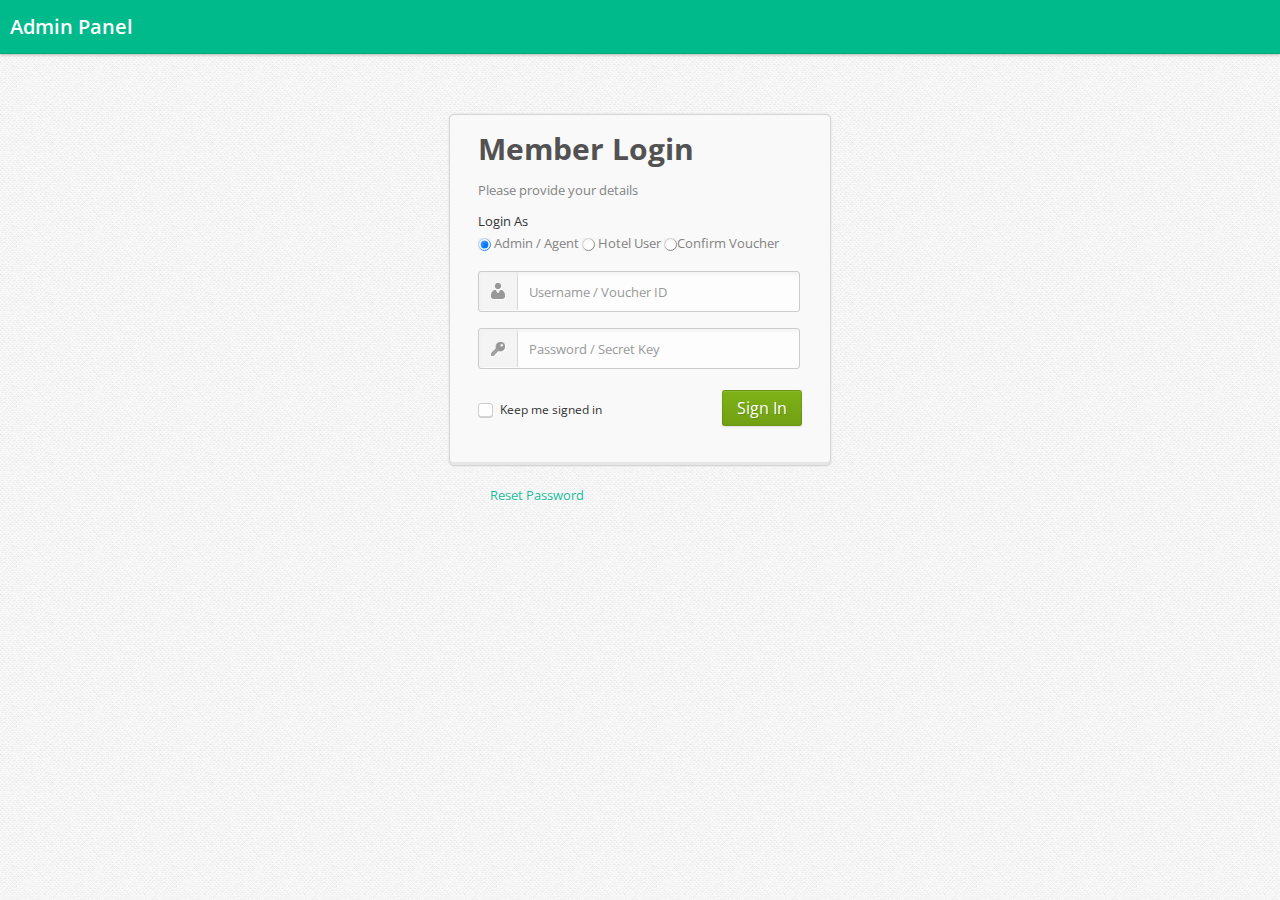
<file: backoffice/index.html>
<!DOCTYPE html>
<html lang="en">
  
<head>
    <meta charset="utf-8">
    <title>Admin Panel</title>

	<meta name="viewport" content="width=device-width, initial-scale=1.0, maximum-scale=1.0, user-scalable=no">
    <meta name="apple-mobile-web-app-capable" content="yes"> 
    
<link href="css/bootstrap.min.css" rel="stylesheet" type="text/css" />
<link href="css/bootstrap-responsive.min.css" rel="stylesheet" type="text/css" />

<link href="css/font-awesome.css" rel="stylesheet">
    <link href="http://fonts.googleapis.com/css?family=Open+Sans:400italic,600italic,400,600" rel="stylesheet">
    
<link href="css/style.css" rel="stylesheet" type="text/css">
<link href="css/pages/signin.css" rel="stylesheet" type="text/css">

</head>

<body>
	
	<div class="navbar navbar-fixed-top">
	
	<div class="navbar-inner">
		
		<div class="container">
			
			<a class="btn btn-navbar" data-toggle="collapse" data-target=".nav-collapse">
				<span class="icon-bar"></span>
				<span class="icon-bar"></span>
				<span class="icon-bar"></span>
			</a>
			
			<a class="brand" href="index.html">
				 Admin Panel			
			</a>		
			
				
	
		</div> <!-- /container -->
		
	</div> <!-- /navbar-inner -->
	
</div> <!-- /navbar -->



<div class="account-container">
	
	<div class="content clearfix">
		
		<form id="form" method="post">
		
			<h1>Member Login</h1>		
			
			<div class="login-fields">
				
				<p>Please provide your details</p>
				<div class="field">
					<label for="loginas" style="display: inline;margin-right: 10px;">Login As</label><br>
<input type="radio" id="log1" name="loginas" value="A"  class="login username-field" checked> Admin / Agent </input>
<input type="radio" id="log2" name="loginas" value="H"  class="login username-field"> Hotel User </input>
<input type="radio" id="log3" name="loginas" value="C"  class="login username-field">Confirm Voucher </input>				
				</div>
				<div class="field">
					<label for="username">Username</label>
					<input type="text" id="username" name="username" value="" placeholder="Username / Voucher ID" class="login username-field" />
				</div> <!-- /field -->
				
				<div class="field">
					<label for="password">Password:</label>
					<input type="password" id="password" name="password" value="" placeholder="Password / Secret Key" class="login password-field"/>
				</div> <!-- /password -->
				
			</div> <!-- /login-fields -->
			
			<div class="login-actions">
				
				<span class="login-checkbox">
					<input id="Field" name="Field" type="checkbox" class="field login-checkbox" value="First Choice" tabindex="4" />
					<label class="choice" for="Field">Keep me signed in</label>
				</span>
									
				<input type="submit" class="button btn btn-success btn-large" value="Sign In">
				
			</div> <!-- .actions -->
			
			
			
		</form>
		
	</div> <!-- /content -->
	
</div> <!-- /account-container -->



<div class="login-extra">
	<a href="#">Reset Password</a>
</div> <!-- /login-extra -->


<script src="js/jquery-1.7.2.min.js"></script>
<script src="js/bootstrap.js"></script>

<script src="js/signin.js"></script>

</body>

</html>
</file>
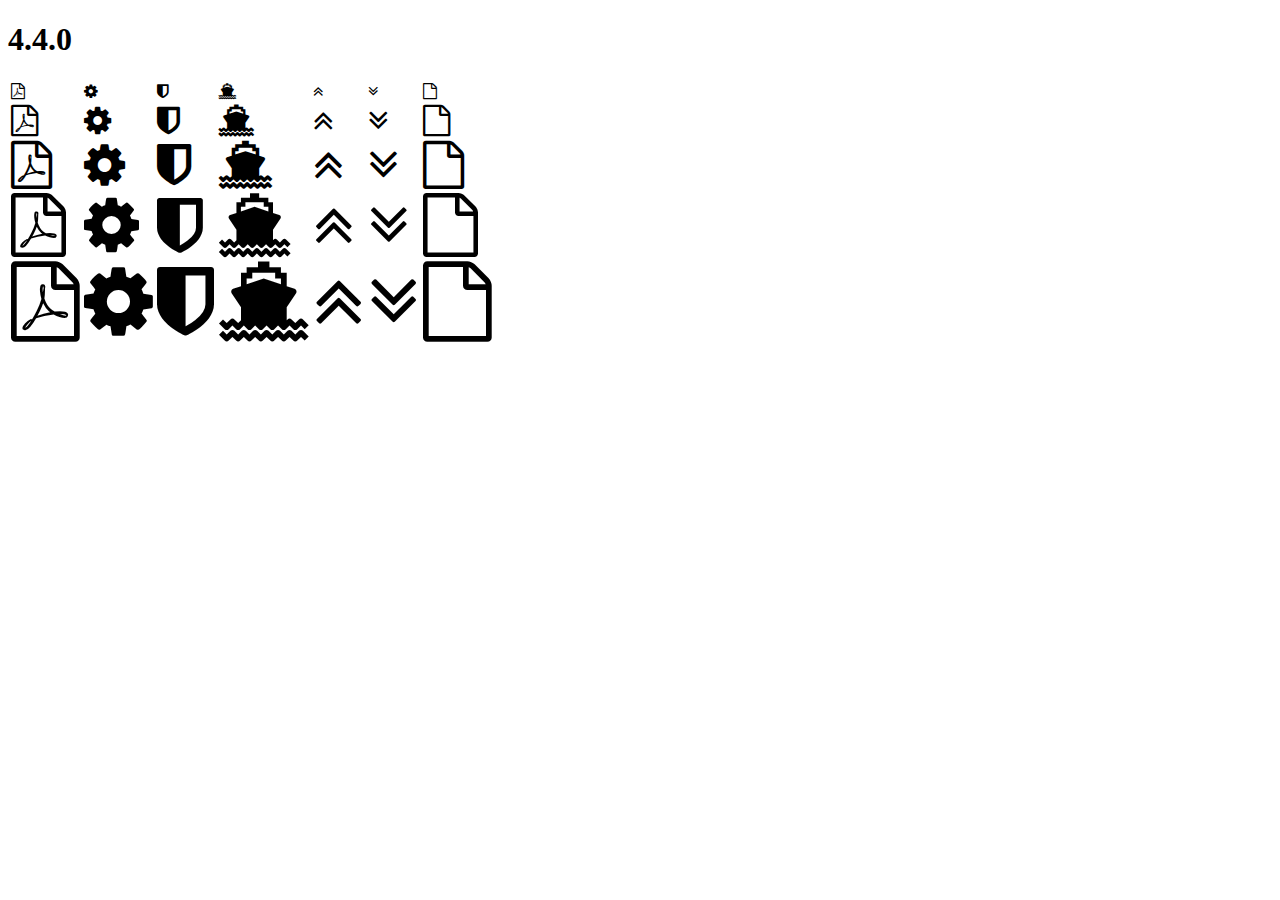
<file: admin/fonts/4.4.0/index.html>
<!DOCTYPE html>
<html>
  <head>
    <link rel="stylesheet" href="https://maxcdn.bootstrapcdn.com/font-awesome/4.4.0/css/font-awesome.css" />
  </head>

  <body>
    <h1>4.4.0</h1>
    <table>
      <tr>
        <td><i class="fa fa-1x fa-file-pdf-o"></i></td>
        <td><i class="fa fa-1x fa-cog"></i></td>
        <td><i class="fa fa-1x fa-shield"></i></td>
        <td><i class="fa fa-1x fa-ship"></i></td>
        <td><i class="fa fa-1x fa-angle-double-up"></i></td>
        <td><i class="fa fa-1x fa-angle-double-down"></i></td>
        <td><i class="fa fa-1x fa-file-o"></i></td>
      </tr>
      <tr>
        <td><i class="fa fa-2x fa-file-pdf-o"></i></td>
        <td><i class="fa fa-2x fa-cog"></i></td>
        <td><i class="fa fa-2x fa-shield"></i></td>
        <td><i class="fa fa-2x fa-ship"></i></td>
        <td><i class="fa fa-2x fa-angle-double-up"></i></td>
        <td><i class="fa fa-2x fa-angle-double-down"></i></td>
        <td><i class="fa fa-2x fa-file-o"></i></td>
      </tr>
      <tr>
        <td><i class="fa fa-3x fa-file-pdf-o"></i></td>
        <td><i class="fa fa-3x fa-cog"></i></td>
        <td><i class="fa fa-3x fa-shield"></i></td>
        <td><i class="fa fa-3x fa-ship"></i></td>
        <td><i class="fa fa-3x fa-angle-double-up"></i></td>
        <td><i class="fa fa-3x fa-angle-double-down"></i></td>
        <td><i class="fa fa-3x fa-file-o"></i></td>
      </tr>
      <tr>
        <td><i class="fa fa-4x fa-file-pdf-o"></i></td>
        <td><i class="fa fa-4x fa-cog"></i></td>
        <td><i class="fa fa-4x fa-shield"></i></td>
        <td><i class="fa fa-4x fa-ship"></i></td>
        <td><i class="fa fa-4x fa-angle-double-up"></i></td>
        <td><i class="fa fa-4x fa-angle-double-down"></i></td>
        <td><i class="fa fa-4x fa-file-o"></i></td>
      </tr>
      <tr>
        <td><i class="fa fa-5x fa-file-pdf-o"></i></td>
        <td><i class="fa fa-5x fa-cog"></i></td>
        <td><i class="fa fa-5x fa-shield"></i></td>
        <td><i class="fa fa-5x fa-ship"></i></td>
        <td><i class="fa fa-5x fa-angle-double-up"></i></td>
        <td><i class="fa fa-5x fa-angle-double-down"></i></td>
        <td><i class="fa fa-5x fa-file-o"></i></td>
      </tr>
    </table>
  </body>

</html>
</file>
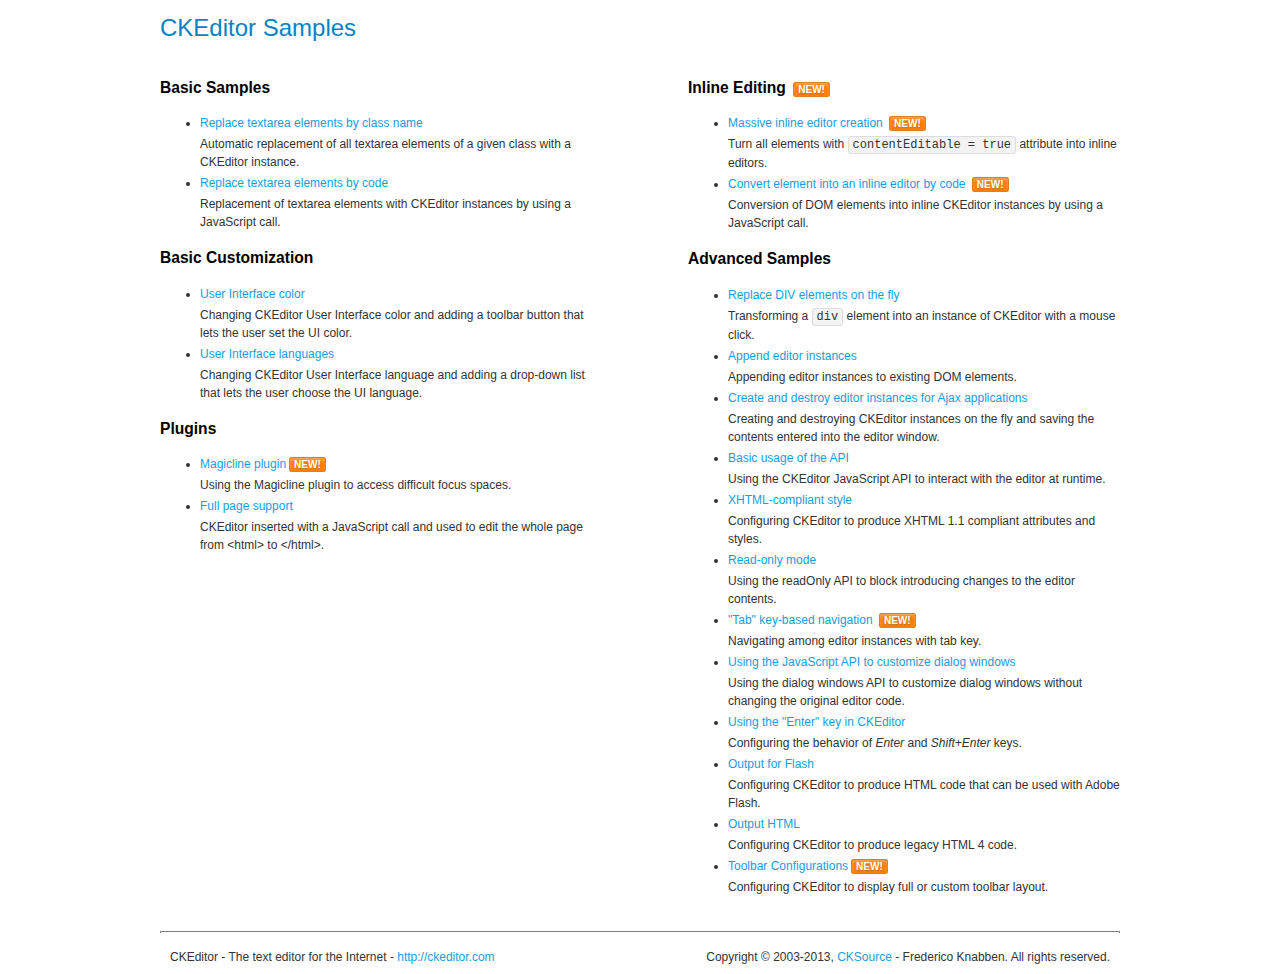
<file: admin/js/plugins/ckeditor/samples/index.html>
<!DOCTYPE html>
<!--
Copyright (c) 2003-2013, CKSource - Frederico Knabben. All rights reserved.
For licensing, see LICENSE.html or http://ckeditor.com/license
-->
<html>
<head>
	<title>CKEditor Samples</title>
	<meta charset="utf-8">
	<link rel="stylesheet" href="sample.css">
</head>
<body>
	<h1 class="samples">
		CKEditor Samples
	</h1>
	<div class="twoColumns">
		<div class="twoColumnsLeft">
			<h2 class="samples">
				Basic Samples
			</h2>
			<dl class="samples">
				<dt><a class="samples" href="replacebyclass.html">Replace textarea elements by class name</a></dt>
				<dd>Automatic replacement of all textarea elements of a given class with a CKEditor instance.</dd>

				<dt><a class="samples" href="replacebycode.html">Replace textarea elements by code</a></dt>
				<dd>Replacement of textarea elements with CKEditor instances by using a JavaScript call.</dd>
			</dl>

			<h2 class="samples">
				Basic Customization
			</h2>
			<dl class="samples">
				<dt><a class="samples" href="uicolor.html">User Interface color</a></dt>
				<dd>Changing CKEditor User Interface color and adding a toolbar button that lets the user set the UI color.</dd>

				<dt><a class="samples" href="uilanguages.html">User Interface languages</a></dt>
				<dd>Changing CKEditor User Interface language and adding a drop-down list that lets the user choose the UI language.</dd>
			</dl>


			<h2 class="samples">Plugins</h2>
<dl class="samples">
<dt><a class="samples" href="plugins/magicline/magicline.html">Magicline plugin</a><span class="new">New!</span></dt>
<dd>Using the Magicline plugin to access difficult focus spaces.</dd>

<dt><a class="samples" href="plugins/wysiwygarea/fullpage.html">Full page support</a></dt>
<dd>CKEditor inserted with a JavaScript call and used to edit the whole page from &lt;html&gt; to &lt;/html&gt;.</dd>
</dl>
		</div>
		<div class="twoColumnsRight">
			<h2 class="samples">
				Inline Editing <span class="new">New!</span>
			</h2>
			<dl class="samples">
				<dt><a class="samples" href="inlineall.html">Massive inline editor creation</a> <span class="new">New!</span></dt>
				<dd>Turn all elements with <code>contentEditable = true</code> attribute into inline editors.</dd>

				<dt><a class="samples" href="inlinebycode.html">Convert element into an inline editor by code</a> <span class="new">New!</span></dt>
				<dd>Conversion of DOM elements into inline CKEditor instances by using a JavaScript call.</dd>

				
			</dl>

			<h2 class="samples">
				Advanced Samples
			</h2>
			<dl class="samples">
				<dt><a class="samples" href="divreplace.html">Replace DIV elements on the fly</a></dt>
				<dd>Transforming a <code>div</code> element into an instance of CKEditor with a mouse click.</dd>

				<dt><a class="samples" href="appendto.html">Append editor instances</a></dt>
				<dd>Appending editor instances to existing DOM elements.</dd>

				<dt><a class="samples" href="ajax.html">Create and destroy editor instances for Ajax applications</a></dt>
				<dd>Creating and destroying CKEditor instances on the fly and saving the contents entered into the editor window.</dd>

				<dt><a class="samples" href="api.html">Basic usage of the API</a></dt>
				<dd>Using the CKEditor JavaScript API to interact with the editor at runtime.</dd>

				<dt><a class="samples" href="xhtmlstyle.html">XHTML-compliant style</a></dt>
				<dd>Configuring CKEditor to produce XHTML 1.1 compliant attributes and styles.</dd>

				<dt><a class="samples" href="readonly.html">Read-only mode</a></dt>
				<dd>Using the readOnly API to block introducing changes to the editor contents.</dd>

				<dt><a class="samples" href="tabindex.html">"Tab" key-based navigation</a> <span class="new">New!</span></dt>
				<dd>Navigating among editor instances with tab key.</dd>


				
<dt><a class="samples" href="plugins/dialog/dialog.html">Using the JavaScript API to customize dialog windows</a></dt>
<dd>Using the dialog windows API to customize dialog windows without changing the original editor code.</dd>

<dt><a class="samples" href="plugins/enterkey/enterkey.html">Using the &quot;Enter&quot; key in CKEditor</a></dt>
<dd>Configuring the behavior of <em>Enter</em> and <em>Shift+Enter</em> keys.</dd>

<dt><a class="samples" href="plugins/htmlwriter/outputforflash.html">Output for Flash</a></dt>
<dd>Configuring CKEditor to produce HTML code that can be used with Adobe Flash.</dd>

<dt><a class="samples" href="plugins/htmlwriter/outputhtml.html">Output HTML</a></dt>
<dd>Configuring CKEditor to produce legacy HTML 4 code.</dd>

<dt><a class="samples" href="plugins/toolbar/toolbar.html">Toolbar Configurations</a><span class="new">New!</span></dt>
<dd>Configuring CKEditor to display full or custom toolbar layout.</dd>

			</dl>
		</div>
	</div>
	<div id="footer">
		<hr>
		<p>
			CKEditor - The text editor for the Internet - <a class="samples" href="http://ckeditor.com/">http://ckeditor.com</a>
		</p>
		<p id="copy">
			Copyright &copy; 2003-2013, <a class="samples" href="http://cksource.com/">CKSource</a> - Frederico Knabben. All rights reserved.
		</p>
	</div>
</body>
</html>
</file>
<file: admin/js/plugins/ckeditor/samples/sample.css>
/*
Copyright (c) 2003-2013, CKSource - Frederico Knabben. All rights reserved.
For licensing, see LICENSE.html or http://ckeditor.com/license
*/

html, body, h1, h2, h3, h4, h5, h6, div, span, blockquote, p, address, form, fieldset, img, ul, ol, dl, dt, dd, li, hr, table, td, th, strong, em, sup, sub, dfn, ins, del, q, cite, var, samp, code, kbd, tt, pre
{
	line-height: 1.5em;
}

body
{
	padding: 10px 30px;
}

input, textarea, select, option, optgroup, button, td, th
{
	font-size: 100%;
}

pre, code, kbd, samp, tt
{
	font-family: monospace,monospace;
	font-size: 1em;
}

body {
    width: 960px;
    margin: 0 auto;
}

code
{
	background: #f3f3f3;
	border: 1px solid #ddd;
	padding: 1px 4px;

	-moz-border-radius: 3px;
	-webkit-border-radius: 3px;
	border-radius: 3px;
}

.new
{
	background: #FF7E00;
	border: 1px solid #DA8028;
	color: #fff;
	font-size: 10px;
	font-weight: bold;
	padding: 1px 4px;
	text-shadow: 0 1px 0 #C97626;
	text-transform: uppercase;
	margin: 0 0 0 3px;

	-moz-border-radius: 3px;
	-webkit-border-radius: 3px;
	border-radius: 3px;

	-moz-box-shadow: 0 2px 3px 0 #FFA54E inset;
	-webkit-box-shadow: 0 2px 3px 0 #FFA54E inset;
	box-shadow: 0 2px 3px 0 #FFA54E inset;
}

h1.samples
{
	color: #0782C1;
	font-size: 200%;
	font-weight: normal;
	margin: 0;
	padding: 0;
}

h1.samples a
{
	color: #0782C1;
	text-decoration: none;
	border-bottom: 1px dotted #0782C1;
}

.samples a:hover
{
	border-bottom: 1px dotted #0782C1;
}

h2.samples
{
	color: #000000;
	font-size: 130%;
	margin: 15px 0 0 0;
	padding: 0;
}

p, blockquote, address, form, pre, dl, h1.samples, h2.samples
{
	margin-bottom: 15px;
}

ul.samples
{
	margin-bottom: 15px;
}

.clear
{
	clear: both;
}

fieldset
{
	margin: 0;
	padding: 10px;
}

body, input, textarea
{
	color: #333333;
	font-family: Arial, Helvetica, sans-serif;
}

body
{
	font-size: 75%;
}

a.samples
{
	color: #189DE1;
	text-decoration: none;
}

form
{
	margin: 0;
	padding: 0;
}

pre.samples
{
	background-color: #F7F7F7;
	border: 1px solid #D7D7D7;
	overflow: auto;
	padding: 0.25em;
	white-space: pre-wrap; /* CSS 2.1 */
	word-wrap: break-word; /* IE7 */
	-moz-tab-size: 4;
	-o-tab-size: 4;
	-webkit-tab-size: 4;
	tab-size: 4;
}

#footer
{
	clear: both;
	padding-top: 10px;
}

#footer hr
{
	margin: 10px 0 15px 0;
	height: 1px;
	border: solid 1px gray;
	border-bottom: none;
}

#footer p
{
	margin: 0 10px 10px 10px;
	float: left;
}

#footer #copy
{
	float: right;
}

#outputSample
{
	width: 100%;
	table-layout: fixed;
}

#outputSample thead th
{
	color: #dddddd;
	background-color: #999999;
	padding: 4px;
	white-space: nowrap;
}

#outputSample tbody th
{
	vertical-align: top;
	text-align: left;
}

#outputSample pre
{
	margin: 0;
	padding: 0;
}

.description
{
	border: 1px dotted #B7B7B7;
	margin-bottom: 10px;
	padding: 10px 10px 0;
	overflow: hidden;
}

label
{
	display: block;
	margin-bottom: 6px;
}

/**
 *	CKEditor editables are automatically set with the "cke_editable" class
 *	plus cke_editable_(inline|themed) depending on the editor type.
 */

/* Style a bit the inline editables. */
.cke_editable.cke_editable_inline
{
	cursor: pointer;
}

/* Once an editable element gets focused, the "cke_focus" class is
   added to it, so we can style it differently. */
.cke_editable.cke_editable_inline.cke_focus
{
	box-shadow: inset 0px 0px 20px 3px #ddd, inset 0 0 1px #000;
	outline: none;
	background: #eee;
	cursor: text;
}

/* Avoid pre-formatted overflows inline editable. */
.cke_editable_inline pre
{
	white-space: pre-wrap;
	word-wrap: break-word;
}

/**
 *	Samples index styles.
 */

.twoColumns,
.twoColumnsLeft,
.twoColumnsRight
{
	overflow: hidden;
}

.twoColumnsLeft,
.twoColumnsRight
{
	width: 45%;
}

.twoColumnsLeft
{
	float: left;
}

.twoColumnsRight
{
	float: right;
}

dl.samples
{
	padding: 0 0 0 40px;
}
dl.samples > dt
{
	display: list-item;
	list-style-type: disc;
	list-style-position: outside;
	margin: 0 0 3px;
}
dl.samples > dd
{
	margin: 0 0 3px;
}
.warning
{
    color: #ff0000;
	background-color: #FFCCBA;
    border: 2px dotted #ff0000;
	padding: 15px 10px;
	margin: 10px 0;
}

/* Used on inline samples */

blockquote
{
	font-style: italic;
	font-family: Georgia, Times, "Times New Roman", serif;
	padding: 2px 0;
	border-style: solid;
	border-color: #ccc;
	border-width: 0;
}

.cke_contents_ltr blockquote
{
	padding-left: 20px;
	padding-right: 8px;
	border-left-width: 5px;
}

.cke_contents_rtl blockquote
{
	padding-left: 8px;
	padding-right: 20px;
	border-right-width: 5px;
}

img.right {
    border: 1px solid #ccc;
    float: right;
    margin-left: 15px;
    padding: 5px;
}

img.left {
    border: 1px solid #ccc;
    float: left;
    margin-right: 15px;
    padding: 5px;
}
</file>
<file: backoffice/css/style.css>
/*------------------------------------------------------------------
Bootstrap Admin Template by EGrappler.com
------------------------------------------------------------------*/



/*------------------------------------------------------------------
[1. Global]
*/

body {
	background: url(../images/software1.jpg);
	font: 13px/1.7em 'Open Sans';
}
    
p { 
	font: 13px/1.7em 'Open Sans'; 	
}
    
input,
button,
select,
textarea {
  font-family: 'Open Sans';
}

.dropdown .dropdown-menu {
	-webkit-border-radius: 6px;
	-moz-border-radius: 6px;
	border-radius: 6px;
}

.btn-icon-only {
	padding-right: 3px;
	padding-left: 3px;
}

.table td {
	vertical-align: middle;
}

.table-bordered th {
	background: #E9E9E9;
	background:-moz-linear-gradient(top, #FAFAFA 0%, #E9E9E9 100%); /* FF3.6+ */
	background:-webkit-gradient(linear, left top, left bottom, color-stop(0%,#FAFAFA), color-stop(100%,#E9E9E9)); /* Chrome,Safari4+ */
	background:-webkit-linear-gradient(top, #FAFAFA 0%,#E9E9E9 100%); /* Chrome10+,Safari5.1+ */
	background:-o-linear-gradient(top, #FAFAFA 0%,#E9E9E9 100%); /* Opera11.10+ */
	background:-ms-linear-gradient(top, #FAFAFA 0%,#E9E9E9 100%); /* IE10+ */
	background:linear-gradient(top, #FAFAFA 0%,#E9E9E9 100%); /* W3C */
	filter: progid:DXImageTransform.Microsoft.gradient(startColorstr='#FAFAFA', endColorstr='#E9E9E9');
	-ms-filter: "progid:DXImageTransform.Microsoft.gradient(startColorstr='#FAFAFA', endColorstr='#E9E9E9')";
	
	font-size: 10px;
	color: #444;
	text-transform: uppercase;
}







/*------------------------------------------------------------------
[2. Navbar / .navbar]
*/

.navbar .container {
	position: relative;
}

.navbar-inner {
	padding: 7px 0;
	
	background: #00ba8b !important;
	
	-moz-border-radius: 0;
	-webkit-border-radius: 0;
	border-radius: 0;
}

.navbar-fixed-top {
	position: static;
}

.navbar .nav a {
	font-size: 14px;
}
.navbar .nav>li>a { color:#fff !important;}
.navbar .brand {
	font-weight: 600;
	position: relative;
	top: 2px;
}

.navbar .search-query {
	background-color: #444;
	width: 150px;
	font-size: 11px;
	font-weight: bold;
}

.navbar .search-query::-webkit-input-placeholder {
    color: #666;
}

.navbar .search-query:-moz-placeholder {
    color: #666;
}

.navbar-search .search-query { background:#008866; border:0; color:#fff; line-height:normal;}


/*------------------------------------------------------------------
[3. Subnavbar / .subnavbar]
*/

.subnavbar {
    	margin-bottom: 2.5em;
    }
    
.subnavbar-inner {
	height: 60px;
	background: #fff;
	border-bottom: 1px solid #d6d6d6;
}

.subnavbar .container > ul {
	display: inline-block;
	
	height: 80px;
	padding: 0;
	margin: 0;
	
}

.subnavbar .container > ul > li {
	    float: left;
    min-width: 90px;
    height: 60px;
    padding: 0;
    margin: 0;
    text-align: center;
    list-style: none;
    border-left: 1px dotted #d9d9d9
	
	
}

.subnavbar .container > ul > li > a {
	    display: block;
    height: 100%;
    padding: 0 7px;
    font-size: 12px;
    font-weight: bold;
    color: #b2afaa;
}

.subnavbar .container > ul > li > a:hover {
	color: #888;
	text-decoration: none;
}

.subnavbar .container > ul > li > a > i {
	display: inline-block;
	
	width: 24px;
	height: 24px;
	margin-top: 11px;
	margin-bottom: -3px;
	font-size: 20px;
}

.subnavbar .container > ul > li > a > span {
	display: block;
	
}


.subnavbar .container > ul > li.active > a {
	
	border-bottom:3px solid #ff7f74;
	color: #383838;
}
    

.subnavbar .dropdown .dropdown-menu a {
	font-size: 12px;
}

    
.subnavbar .dropdown .dropdown-menu {
    	text-align: left;
    	
		-webkit-border-top-left-radius: 0;
		-webkit-border-top-right-radius: 0;
		-moz-border-radius-topleft: 0;
		-moz-border-radius-topright: 0;
		border-top-left-radius: 0;
		border-top-right-radius: 0;
    }
    
    
    
.subnavbar .dropdown-menu::before {
	content: '';
	display: inline-block;
	border-left: 7px solid transparent;
	border-right: 7px solid transparent;
	border-bottom: 7px solid #CCC;
	border-bottom-color: rgba(0, 0, 0, 0.2);
	position: absolute;
	top: -7px;
	left: 9px;
}

.subnavbar .dropdown-menu::after {
	content: '';
	display: inline-block;
	border-left: 6px solid transparent;
	border-right: 6px solid transparent;
	border-bottom: 6px solid white;
	position: absolute;
	top: -6px;
	left: 10px;
}


.subnavbar .caret {
	margin-top: 4px;
	
	border-top-color: white;
	border-bottom-color: white;
}

.subnavbar .dropdown.open .caret {
	display: none;
}





/*------------------------------------------------------------------
[4. Main / .main]
*/

.main {
	padding-bottom: 2em;
	
	border-bottom: 1px solid #000;
}



/*------------------------------------------------------------------
[5. Extra / .extra]
*/

.extra {

	border-top: 1px solid #585858;
	border-bottom: 1px solid #000;

}

.extra-inner {
	padding: 20px 0;
	
	font-size: 11px;
	color: #BBB;
	
	background: #1A1A1A;
}

.extra a {
	color: #666;
}

.extra h4 {
	margin-bottom: 1em;
	
	font-weight: 400;
}

.extra ul {
	padding: 0;
	margin: 0;
}

.extra li {
	margin-bottom: .6em;
	
	list-style: none;
}




/*------------------------------------------------------------------
[6. Footer/ .footer]
*/

.footer {
	margin-top: 0;
	
	border-top: 1px solid #292929;
}

.footer-inner {
	padding: 15px 0;
	
	font-size: 12px;
	background: #111;
	color: #999;
}

.footer a {
	color: #999;
}

.footer a:hover {
	color: #FFF;
	text-decoration: none;
}


/*------------------------------------------------------------------
[6. Widget / .widget]
*/

.widget {
	
	position: relative;
	clear: both;
	
	width: auto;
	
	margin-bottom: 2em;
		
	overflow: hidden;
}
	
.widget-header {
	
	position: relative;
	
	height: 40px;
	line-height: 40px;
	
	background: #f9f6f1;
	background:-moz-linear-gradient(top, #f9f6f1 0%, #f2efea 100%); /* FF3.6+ */
	background:-webkit-gradient(linear, left top, left bottom, color-stop(0%,#f9f6f1), color-stop(100%,#f2efea)); /* Chrome,Safari4+ */
	background:-webkit-linear-gradient(top, #f9f6f1 0%,#f2efea 100%); /* Chrome10+,Safari5.1+ */
	background:-o-linear-gradient(top, #f9f6f1 0%,#f2efea 100%); /* Opera11.10+ */
	background:-ms-linear-gradient(top, #f9f6f1 0%,#f2efea 100%); /* IE10+ */
	background:linear-gradient(top, #f9f6f1 0%,#f2efea 100%); /* W3C */
	filter: progid:DXImageTransform.Microsoft.gradient(startColorstr='#f9f6f1', endColorstr='#f2efea');
	-ms-filter: "progid:DXImageTransform.Microsoft.gradient(startColorstr='#f9f6f1', endColorstr='#f2efea')";
	
	
	border: 1px solid #d6d6d6;
	
	
	-webkit-background-clip: padding-box;
}	
	
	.widget-header h3 {
		
		position: relative;
		top: 2px;
		left: 10px;
		
		display: inline-block;
		margin-right: 3em;
		
		font-size: 14px;
		font-weight: 800;
		color: #525252;
		line-height: 18px;
		
		text-shadow: 1px 1px 2px rgba(255,255,255,.5);
	}
	
		.widget-header [class^="icon-"], .widget-header [class*=" icon-"] {
			
			display: inline-block;
			margin-left: 13px;
			margin-right: -2px;
			
			font-size: 16px;
			color: #555;
			vertical-align: middle;
			
			
			
		}




.widget-content {
	padding: 20px 15px 15px;
	
	background: #FFF;
	
	
	border: 1px solid #D5D5D5;
	
	-moz-border-radius: 5px;
	-webkit-border-radius: 5px;
	border-radius: 5px;
}

.widget-header+.widget-content {
	border-top: none;
	
	-webkit-border-top-left-radius: 0;
	-webkit-border-top-right-radius: 0;
	-moz-border-radius-topleft: 0;
	-moz-border-radius-topright: 0;
	border-top-left-radius: 0;
	border-top-right-radius: 0;
}

.widget-nopad .widget-content {
	padding: 0;
}

/* Widget Content Clearfix */	
.widget-content:before,
.widget-content:after {
    content:"";
    display:table;
}

.widget-content:after {
    clear:both;
}

/* For IE 6/7 (trigger hasLayout) */
.widget-content {
    zoom:1;
}

/* Widget Table */

.widget-table .widget-content {
	padding: 0;
}

.widget-table .table {
	margin-bottom: 0;
	
	border: none;
}

.widget-table .table tr td:first-child {
	border-left: none;
}

.widget-table .table tr th:first-child {
	border-left: none;
}


/* Widget Plain */

.widget-plain {
	
	background: transparent;
	
	border: none;
}

.widget-plain .widget-content {
	padding: 0;
	
	background: transparent;
	
	border: none;
}


/* Widget Box */

.widget-box {	
	
}

.widget-box .widget-content {	
	background: #E3E3E3;	
	background: #FFF;
}




/*------------------------------------------------------------------
[7. Error / .error-container]
*/

.error-container {
	margin-top: 4em;
	margin-bottom: 4em;
	text-align: center;
}

.error-container h1 {
	margin-bottom: .5em;
	
	font-size: 120px;
	line-height: 1em;
}

.error-container h2 {
	margin-bottom: .75em;
	font-size: 28px;
}

.error-container .error-details {
	margin-bottom: 1.5em;
	
	font-size: 16px;
}

.error-container .error-actions a {
	margin: 0 .5em;
}



/* Message layout */


ul.messages_layout {
	position: relative;
	margin: 0;
	padding: 0
}
ul.messages_layout li {
	float: left;
	list-style: none;
	position: relative
}
ul.messages_layout li.left {
	padding-left: 75px
}
ul.messages_layout li.right {
	padding-right: 75px
}
ul.messages_layout li.right .avatar {
	right: 0;
	left: auto
}
ul.messages_layout li.right .message_wrap .arrow {
	right: -12px;
	left: auto;
	background-position: 0 -213px;
	height: 15px;
	width: 12px
}
ul.messages_layout li.by_myself .message_wrap {
	border: 1px solid #b3cdf8
}
ul.messages_layout li.by_myself .message_wrap .info a.name {
	color: #4a8cf7
}
ul.messages_layout li a.avatar {
	position: absolute;
	left: 0;
	top: 0
}
ul.messages_layout li a.avatar img {
	-webkit-border-radius: 5px;
	-moz-border-radius: 5px;
	border-radius: 5px
}
ul.messages_layout li .message_wrap {
	-webkit-border-radius: 3px;
	-moz-border-radius: 3px;
	border-radius: 3px;
	position: relative;
	border: 1px solid #e9e9e9;
	padding: 10px;
	border: 1px solid #cbcbcb;
	margin-bottom: 20px;
	float: left;
	background: #fefefe;
	-webkit-box-shadow: rgba(0,0,0,0.1) 0 1px 0px;
	-moz-box-shadow: rgba(0,0,0,0.1) 0 1px 0px;
	box-shadow: rgba(0,0,0,0.1) 0 1px 0px
}
ul.messages_layout li .message_wrap .arrow {
	background-position: 0 -228px;
	height: 15px;
	width: 12px;
	height: 15px;
	width: 12px;
	position: absolute;
	left: -12px;
	top: 13px
}
ul.messages_layout li .message_wrap .info {
	float: left;
	width: 100%;
	border-bottom: 1px solid #fff;
	line-height: 23px
}
ul.messages_layout li .message_wrap .info .name {
	float: left;
	font-weight: bold;
	color: #483734
}
ul.messages_layout li .message_wrap .info .time {
	float: left;
	font-size: 11px;
	margin-left: 6px
}
ul.messages_layout li .message_wrap .text {
	float: left;
	width: 100%;
	border-top: 1px solid #cfcfcf;
	padding-top: 5px
}

ul.messages_layout .dropdown-menu  li{ width:100%; font-size:11px;}


/* Full Calendar */

.fc {
	direction: ltr;
	text-align: left;
	position: relative
}
.fc table {
	border-collapse: collapse;
	border-spacing: 0
}
html .fc, .fc table {
	font-size: 1em
}
.fc td, .fc th {
	padding: 0;
	vertical-align: top
}
.fc-header td {
	white-space: nowrap;
	background: none
}
.fc-header-left {
	width: 100%;
	text-align: left;
	position: absolute;
	left: 0;
	top: 6px
}
.fc-header-left .fc-button {
	margin: 0;
	position: relative
}
.fc-header-left .fc-button-prev, .fc-header-left .fc-button-next {
	float: left;
	border: none;
	padding: 14px 10px;
	opacity: 0.5
}
.fc-header-left .fc-button-prev .fc-button-inner, .fc-header-left .fc-button-next .fc-button-inner {
	border: none
}
.fc-header-left .fc-button-prev .fc-button-inner .fc-button-content, .fc-header-left .fc-button-next .fc-button-inner .fc-button-content {
	display: none
}
.fc-header-left .fc-button-prev.fc-state-hover, .fc-header-left .fc-button-next.fc-state-hover {
	opacity: 1
}
.fc-header-left .fc-button-prev.fc-state-down, .fc-header-left .fc-button-next.fc-state-down {
	background: none !important;
	margin-top: -1px
}
.fc-header-left .fc-button-prev .fc-button-inner {
	background-position: 0 -351px;
	height: 16px;
	width: 11px
}
.fc-header-left .fc-button-next {
	float: right
}
.fc-header-left .fc-button-next .fc-button-inner {
	background-position: 0 -367px;
	height: 16px;
	width: 11px
}
.fc-header-center {
	text-align: center
}
.fc-header-right {
	text-align: right;
	position: absolute;
	top: -34px;
	right: 10px
}
.fc-header-title {
	display: inline-block;
	vertical-align: top
}
.fc-header-title h2 {
	margin-top: 0;
	white-space: nowrap;
	font-size: 1.1rem;
	color: #6C737F;
	line-height: 55px;
}
.fc .fc-header-space {
	padding-left: 10px
}
.fc-header .fc-button {
	margin-bottom: 1em;
	vertical-align: top
}
.fc-header .fc-button {
	margin-right: -1px
}
.fc-header .fc-corner-right {
	margin-right: 1px
}
.fc-header .ui-corner-right {
	margin-right: 0
}
.fc-header .fc-state-hover, .fc-header .ui-state-hover {
	z-index: 2
}
.fc-header .fc-state-down {
	z-index: 3
}
.fc-header .fc-state-active, .fc-header .ui-state-active {
	z-index: 4
}
.fc-content {
	clear: both;
	background: #f9f9f9
}
.fc-view {
	width: 100%;
	overflow: hidden
}
.fc-view thead {
	background:#e9ecf1;
	line-height: 35px
}
.fc-widget-header, .fc-widget-content {
	border: 1px solid #ccc
}
.fc-state-highlight {
	background: #F4F3E6
}
.fc-cell-overlay {
	background: #9cf;
	opacity: .2;
	filter: alpha(opacity=20)
}
.fc-button {
	position: relative;
	display: inline-block;
	cursor: pointer
}
.fc-button-today{margin-top: 8px !important;}
.fc-state-default {
	border-style: solid;
	border-width: 1px 0
}
.fc-button-inner {
	position: relative;
	float: left;
	overflow: hidden
}
.fc-state-default .fc-button-inner {
	border-style: solid;
	border-width: 0 1px
}
.fc-button-content {
	position: relative;
	float: left;
	height: 1.9em;
	line-height: 1.9em;
	padding: 0 .6em;
	white-space: nowrap
}
.fc-button-content .fc-icon-wrap {
	position: relative;
	float: left;
	top: 50%
}
.fc-button-content .ui-icon {
	position: relative;
	float: left;
	margin-top: -50%;
*margin-top:0;
*top:-50%
}
.fc-state-default .fc-button-effect {
	position: absolute;
	top: 50%;
	left: 0
}
.fc-state-default .fc-button-effect span {
	position: absolute;
	top: -100px;
	left: 0;
	width: 500px;
	height: 100px;
	border-width: 100px 0 0 1px;
	border-style: solid;
	border-color: #fff;
	background: #444;
	opacity: .09;
	filter: alpha(opacity=9)
}
.fc-state-default, .fc-state-default .fc-button-inner {
	border-style: solid;
	border-color: #ccc #bbb #aaa;
	color: #000
}
.fc-state-hover, .fc-state-hover .fc-button-inner {
	border-color: #999
}
.fc-state-down {
	border-color: #555;
	background: #777
}
.fc-state-active, .fc-state-active .fc-button-inner {
	border-color: #555;
	background: #777;
	color: #fff
}
.fc-state-disabled, .fc-state-disabled .fc-button-inner {
	color: #999;
	border-color: #ddd
}
.fc-state-disabled {
	cursor: default
}
.fc-state-disabled .fc-button-effect {
	display: none
}
.fc-event {
	border-style: solid;
	border-width: 0;
	font-size: .85em;
	cursor: default
}
a.fc-event, .fc-event-draggable {
	cursor: pointer
}
a.fc-event {
	text-decoration: none
}
.fc-rtl .fc-event {
	text-align: right
}
.fc-event-skin {
	border-color: #3f85f5;
	background-color: #5e96ea;
	color: #fff
}
.fc-event-inner {
	position: relative;
	width: 100%;
	height: 100%;
	border-style: solid;
	border-width: 0;
	overflow: hidden
}
.fc-event-time, .fc-event-title {
	padding: 0 1px
}
.fc .ui-resizable-handle {
	display: block;
	position: absolute;
	z-index: 99999;
	overflow: hidden;
	font-size: 300%;
	line-height: 50%
}
.fc-event-hori {
	border-width: 1px 0;
	margin-bottom: 1px
}
.fc-event-hori .ui-resizable-e {
	top: 0 !important;
	right: -3px !important;
	width: 7px !important;
	height: 100% !important;
	cursor: e-resize
}
.fc-event-hori .ui-resizable-w {
	top: 0 !important;
	left: -3px !important;
	width: 7px !important;
	height: 100% !important;
	cursor: w-resize
}
.fc-event-hori .ui-resizable-handle {
	_padding-bottom: 14px
}
.fc-corner-left {
	margin-left: 1px
}
.fc-corner-left .fc-button-inner, .fc-corner-left .fc-event-inner {
	margin-left: -1px
}
.fc-corner-right {
	margin-right: 1px
}
.fc-corner-right .fc-button-inner, .fc-corner-right .fc-event-inner {
	margin-right: -1px
}
.fc-corner-top {
	margin-top: 1px
}
.fc-corner-top .fc-event-inner {
	margin-top: -1px
}
.fc-corner-bottom {
	margin-bottom: 1px
}
.fc-corner-bottom .fc-event-inner {
	margin-bottom: -1px
}
.fc-corner-left .fc-event-inner {
	border-left-width: 1px
}
.fc-corner-right .fc-event-inner {
	border-right-width: 1px
}
.fc-corner-top .fc-event-inner {
	border-top-width: 1px
}
.fc-corner-bottom .fc-event-inner {
	border-bottom-width: 1px
}
table.fc-border-separate {
	border-collapse: separate
}
.fc-border-separate th, .fc-border-separate td {
	border-width: 1px 0 0 1px
}
.fc-border-separate th.fc-last, .fc-border-separate td.fc-last {
	border-right-width: 1px
}
.fc-border-separate tr.fc-last th, .fc-border-separate tr.fc-last td {
	border-bottom-width: 0px
}
.fc-first {
	border-left-width: 0 !important
}
.fc-last {
	border-right-width: 0 !important
}
.fc-grid th {
	text-align: center
}
.fc-grid .fc-day-number {
	float: right;
	padding: 0 2px
}
.fc-grid .fc-other-month .fc-day-number {
	opacity: 0.3;
	filter: alpha(opacity=30)
}
.fc-grid .fc-day-content {
	clear: both;
	padding: 2px 2px 1px
}
.fc-grid .fc-event-time {
	font-weight: bold
}
.fc-rtl .fc-grid .fc-day-number {
	float: left
}
.fc-rtl .fc-grid .fc-event-time {
	float: right
}
.fc-agenda table {
	border-collapse: separate
}
.fc-agenda-days th {
	text-align: center
}
.fc-agenda .fc-agenda-axis {
	width: 60px !important;
	padding: 0 4px;
	vertical-align: middle;
	text-align: right;
	white-space: nowrap;
	font-weight: normal
}
.fc-agenda .fc-day-content {
	padding: 2px 2px 1px
}
.fc-agenda-days .fc-agenda-axis {
	border-right-width: 1px
}
.fc-agenda-days .fc-col0 {
	border-left-width: 0
}
.fc-agenda-allday th {
	border-width: 0 1px
}
.fc-agenda-allday .fc-day-content {
	min-height: 34px;
	_height: 34px
}
.fc-agenda-divider-inner {
	height: 2px;
	overflow: hidden
}
.fc-widget-header .fc-agenda-divider-inner {
	background: #eee
}
.fc-agenda-slots th {
	border-width: 1px 1px 0
}
.fc-agenda-slots td {
	border-width: 1px 0 0;
	background: none
}
.fc-agenda-slots td div {
	height: 20px
}
.fc-agenda-slots tr.fc-slot0 th, .fc-agenda-slots tr.fc-slot0 td {
	border-top-width: 0
}
.fc-agenda-slots tr.fc-minor th, .fc-agenda-slots tr.fc-minor td {
	border-top-style: dotted
}
.fc-agenda-slots tr.fc-minor th.ui-widget-header {
*border-top-style:solid
}
.fc-event-vert {
	border-width: 0 1px
}
.fc-event-vert .fc-event-head, .fc-event-vert .fc-event-content {
	position: relative;
	z-index: 2;
	width: 100%;
	overflow: hidden
}
.fc-event-vert .fc-event-time {
	white-space: nowrap;
	font-size: 10px
}
.fc-event-vert .fc-event-bg {
	position: absolute;
	z-index: 1;
	top: 0;
	left: 0;
	width: 100%;
	height: 100%;
	background: #fff;
	opacity: .3;
	filter: alpha(opacity=30)
}
.fc .ui-draggable-dragging .fc-event-bg, .fc-select-helper .fc-event-bg {
	display: none\9
}
.fc-event-vert .ui-resizable-s {
	bottom: 0 !important;
	width: 100% !important;
	height: 8px !important;
	overflow: hidden !important;
	line-height: 8px !important;
	font-size: 11px !important;
	font-family: monospace;
	text-align: center;
	cursor: s-resize
}
.fc-agenda .ui-resizable-resizing {
	_overflow: hidden
}
.fc-header-left .fc-button-prev .fc-button-inner {background: url('../img/icons-sa7c41345d9.png') no-repeat; background-position: 0 -351px;
height: 16px;
width: 11px;}

.fc-header-left .fc-button-next .fc-button-inner {background: url('../img/icons-sa7c41345d9.png') no-repeat; background-position: 0 -367px;
height: 16px;
width: 11px;}

/*------------------------------------------------------------------
[8. Miscellaneous]
*/

.chart-holder {
	width: 100%;
	height: 250px;
}

.dropdown-menu li>a:hover, .dropdown-menu .active>a, .dropdown-menu .active>a:hover { background:#00ba8b;}

.accordion-heading { background:#e5e5e5;  }
.accordion-heading a { color:#545454; text-decoration:none; font-weight:bold; }

.btn-facebook-alt i {
color: #23386a;
}
.btn-twitter-alt i {
color: #0098d0;
}
.btn-google-alt i {
color: #b6362d;
}
.btn-linkedin-alt i {
color: #0073b2;
}
.btn-pinterest-alt i {
color: #ab171e;
}
.btn-github-alt i {
color: #333;
}

.all-icons li { list-style:none;}

.ML0 { margin-left:0}
.MR0 { margin-right:0;}



/*------------------------------------------------------------------
[1. Max Width: 480px]
*/

@media (max-width: 480px) {
	
	.error-container h1 {
		font-size: 72px;
	}
	
}





/*------------------------------------------------------------------
[1. Max Width: 767px]
*/

@media (max-width: 767px) {
    	
	#main {
		padding: 0 10px;
		margin-right: -20px;
		margin-left: -20px;	
	}
	
	
	.subnavbar {
		margin-left: -20px;
		margin-right: -20px;	
	}
	
	
	.subnavbar-inner {
		height: auto;
	}
	
	.subnavbar .container > ul {
		width: 100%;
		height: auto;
		
		border: none;
	}
	
	.subnavbar .container > ul > li {
		width: 33%;
		height: 70px;
		margin-bottom: 0;
		
		border: none;
	}
	
    
    
    .subnavbar .container > ul > li.active > a {
		font-size: 11px;
    	background: transparent;
    }
	
	.subnavbar .container > ul > li > a > i {	
		display: inline-block;	
		margin-bottom: 0;
		
		font-size: 20px;
	}
	
	
	.subnavbar-open-right .dropdown-menu {
		left: auto;
		right: 0;
	}
	
	.subnavbar-open-right .dropdown-menu:before {
		left: auto;
		right: 12px;
	}
	.subnavbar-open-right .dropdown-menu:after {
		left: auto;
		right: 13px;
	}
	
	.extra {
		margin-right: -20px;
		margin-left: -20px;
	}
	
	.extra .container {
		padding: 0 20px;
	}
	
	.footer {
		margin-right: -20px;
		margin-left: -20px;
	}
	
	.footer .container {
		padding: 0 20px;
	}
	
	.footer .footer-terms {
		text-align: left;
	}
	
	.footer .footer-terms a {
		margin-left: 0;
		margin-right: 1em;
	}

}
    




/*------------------------------------------------------------------
[3. Max Width: 979px]
*/

@media (max-width: 979px) {
	
	.navbar-fixed-top {
		position: static;
		
		margin-bottom: 0;
	}
	
	.subnavbar {
	}
	
	.subnavbar .container {		
		width: auto;
	}
}






/*------------------------------------------------------------------
[2. Max Width: 1200px]
*/

@media (min-width: 1200px) {
	.navbar .search-query {
		width: 200px;
	}
	
}
.booked
{

float: left;
    background: brown;
    padding: 10px;
    font-size: 11px;
    color: white;
margin: 1px;
text-align: center;
    width: 100px;
}
.free
{

float: left;
    background: green;
    padding: 10px;
    font-size: 11px;
    color: white;
    margin: 1px;
    text-align: center;
    width: 100px;
}
.blocked
{

float: left;
    background: darkorange;
    padding: 10px;
    font-size: 11px;
    color: white;
    margin: 1px;
    text-align: center;
    width: 100px;
}
.roomlabel
{
    padding: 2px;
    text-align: center;
    background: chocolate;
    color: white;
    margin-bottom: 10px;
    clear:both;
}
.totalrooms
{
     padding: 2px;
    text-align: left;
    width: 45%;
    float: left;
   margin-right: 5px;

}
.totalrooms span
{
    padding: 2px;
    border: 1px solid black;
    font-weight: bolder;
    width: 30px;
    float: right;
    text-align: center;
}
.left0
{
  left:5%;
}
</file>
<file: backoffice/css/pages/signin.css>
/*------------------------------------------------------------------
Bootstrap Admin Template by EGrappler.com
------------------------------------------------------------------*/




/** Base Body Styles **/
body{ background: url(../../img/body-bg.png); color:#838383; font: 13px/1.7em 'Open Sans';}


.account-container {
	width: 380px; 
	display: block;
	margin: 60px auto 0 auto;
	
	background: #f9f9f9;
	
	border: 1px solid #d5d5d5;
	
	-webkit-border-radius: 5px;
	-moz-border-radius: 5px;
	border-radius: 5px;

	box-shadow:  0px 0px 2px #dadada, inset 0px -3px 0px #e6e6e6;
}

.content {
	padding: 16px 28px 23px;
} 

.login-fields {
	
}

.login-fields .field {
	margin-bottom: 1.25em;
}

.login-fields label {
	display: none;
}
.login-fields input[type=radio] {
    font-family: 'Open Sans';
    font-size: 13px;
    color: #8e8d8d;
    padding: 11px 15px 10px 50px;
    background-color: #fdfdfd;
    /* width: 255px; */
    display: inline;
    margin: 0;
    box-shadow: inset 2px 2px 4px #f1f1f1;
    /* float: left; */
}
.login-fields input[type=text],input[type=password] {
	font-family: 'Open Sans';
	font-size: 13px;
	color: #8e8d8d;
	padding: 11px 15px 10px 50px;
	background-color: #fdfdfd;
	width: 255px;
	display: block;
	margin: 0;
	box-shadow: inset 2px 2px 4px #f1f1f1;
}

.username-field { background: url(../../img/signin/user.png) no-repeat; }

.password-field { background: url(../../img/signin/password.png) no-repeat; }




.login-actions {
	float: left;
	
	width: 100%;
	
	margin-top: -1em;
	margin-bottom: 1.25em;
}

.login-social {
	float: left;
	
	padding: 10px 0 15px;
	
	border: 1px dotted #CCC;
	border-right: none;
	border-left: none;	
}

span.login-checkbox {
	float: left;
	margin-top: 31px;
}

span.login-checkbox > input[type='checkbox'] {
    opacity: 0;
    float: left;
    width: 15px;
}

span.login-checkbox > input[type='checkbox'] + label {    
    clear: none;
    
	height: 15px; 
	display: block;
    padding: 0 0 0 22px;
    margin: 0;
    
    font-size: 12px;
    line-height: 1.2em;
    
    background: url(../../img/signin/check.png) no-repeat 0 0;
    
    cursor: pointer;
}

span.login-checkbox > input[type='checkbox']:checked + label {	
	background-position: 0 -15px;
}

/** Text Under Box**/
.login-extra {
	display: block; 
	width: 300px; 
	margin: 1.5em auto;
	 
	text-align: left;
	line-height: 19px; 
	
	text-shadow: 1px 1px 0px #fff; 	
}


.account-container h1 {
	margin-bottom: .4em;
	
	color: #525252;
}

/** Buttons **/
.twitter, .fb {
	position: relative;
	
	height: 32px; 
	width: 157px; 
	display: block;
	
	background: url(../../img/signin/twitter_btn.png) no-repeat; 
	
}

.fb {
	width: 162px; 
	
	background: url(../../img/signin/fb_btn.png) no-repeat; 	
}

.twitter:active, .fb:active {
	top: 1px;
}

.twitter:hover, .fb:hover {
	background-position: 0 -32px;
}

.twitter a, .fb a {
	padding: 5px 0 0 35px; 
	text-shadow: -1px -1px 0px rgba(0,0,0,.3); 
	color:#fff; 
	font-weight: bold; 
	font-size: 11px; 
	height: 32px; 
	display: block;	
}

.fb a {
	padding: 5px 0 0 31px; 
	
}

.twitter, .fb {
	display: inline-block;
}

.twitter a:hover, .fb a:hover {
	color: #FFF;
	text-decoration: none;
}

.button {-webkit-border-radius: 3px; -moz-border-radius: 3px; border-radius: 3px; display: inline-block; float: right; margin-top: 18px;}






.register .login-social {
	margin-bottom: 1em;
}

.register .login-actions {
	margin-bottom: 0;
}

.register .login-fields input {
	width: 299px;
	padding-left: 6px;
}

.register h1 {
	color: #444;
}

.register span.login-checkbox {
	position: relative;
	top: -6px;
	
	width: 200px;
}

.register span.login-checkbox > input[type="checkbox"] + label {
	
	position: relative;
	
	line-height: 1.3em;
}



@media (max-width: 480px) {
	
	.account-container {
		width: 280px;	
		margin-top: 35px;
	}
	
	.login-fields input {
		width: 160px;
	}
	
	.login-social {
		width: 100%;
	}
	
	.twitter {
		display: block;
		margin-bottom: 1em;
	}
	
	.register .login-fields input {
		width: 204px;
		padding-left: 6px;
	}
	
}
</file>
